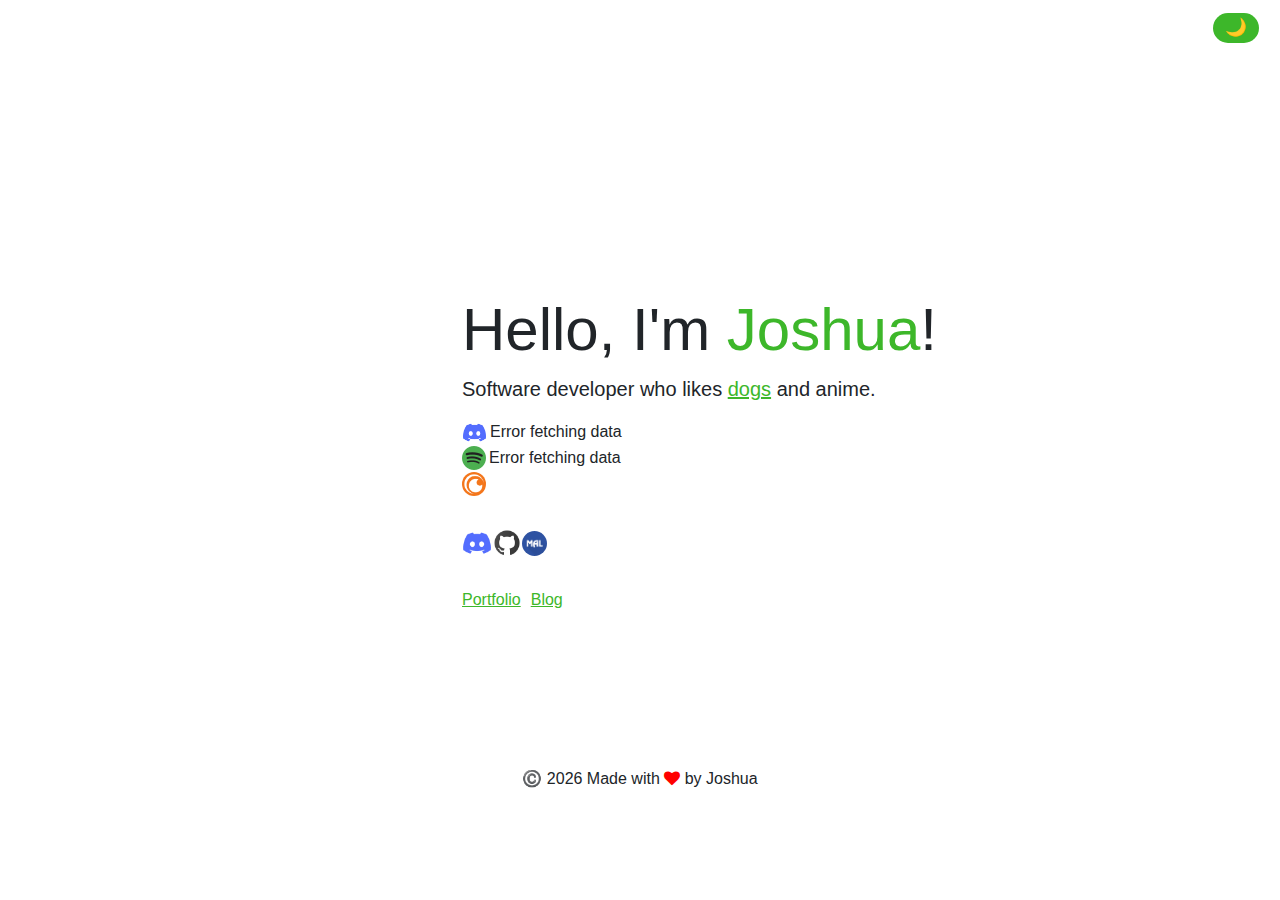
<file: index.html>
<!DOCTYPE html>
<html data-bs-theme="light" lang="en">

<head>
    <meta charset="utf-8">
    <meta name="viewport" content="width=device-width, initial-scale=1.0, shrink-to-fit=no">
    <title>Joshua</title>
    <meta name="theme-color" content="#3db72a">
    <meta name="og:title" content="Joshua.dog">
    <meta name="og:image" content="https://i.ibb.co/6PhnTWk/a-a30ec1a9e62f9ff61a8a95a7e89896cb.gif">
    <meta name="og:description" content="Software developer who likes dogs and anime.">
    <meta name="description" content="Software developer who likes dogs and anime.">
    <script type="application/ld+json">
        {
            "@context": "http://schema.org",
            "@type": "WebSite",
            "name": "Joshua",
            "url": "https://Joshua.dog"
        }
    </script>
    <link rel="icon" type="image/gif" sizes="256x256" href="assets/img/a_a30ec1a9e62f9ff61a8a95a7e89896cb.gif">
    <link rel="stylesheet" href="assets/bootstrap/css/bootstrap.min.css">
    <link rel="stylesheet" href="https://fonts.googleapis.com/css?family=Raleway">
    <link rel="stylesheet" href="assets/fonts/font-awesome.min.css">
    <link rel="stylesheet" href="assets/css/styles.css">
<script>
        (function() {
            discord();
            spotify();

            setInterval(function() {
                discord();
                spotify();
            }, 5000);
        })();

        function isMobile() {
            // Credit to Timothy Huang for this regex test:
            // https://dev.to/timhuang/a-simple-way-to-detect-if-browser-is-on-a-mobile-device-with-javascript-44j3
            return /Android|webOS|iPhone|iPad|iPod|BlackBerry|IEMobile|Opera Mini/i.test(navigator.userAgent);
        }

        function discord() {
            fetch('https://i.joshua.dog/api/discord/status', {
                method: 'GET',
                headers: {
                    'Origin': window.location.origin,
                    'X-Requested-With': 'XMLHttpRequest'
                }
            })
                .then(response => {
                    if (!response.ok) {
                        throw new Error('Network response was not ok');
                    }
                    return response.json();
                    
                })
                .then(data => {
                    console.log(data);
                    
                    const status = data.status;
                    document.getElementById('Discord').textContent = status;
                    if (status === "Online") {
                        document.getElementById('Discord').style.color = '#23a55a';
                    } else if(status === "Offline") {
                        document.getElementById('Discord').style.color = '#f23f43';
                    }
                    document.getElementById('Discord').textContent = status;

                    if (data.crunchyroll.watching === true) {
                        document.getElementById('Crunchyroll').style.color = '#f4771d';
                        document.getElementById('Crunchyroll').textContent = `${data.crunchyroll.name} - ${data.crunchyroll.episode_detail}` //${data.crunchyroll.episode_name}
                        document.getElementById('Crunchyroll').title = `${data.crunchyroll.episode_name}`
                    } else if (data.crunchyroll.watching === false) {
                        document.getElementById('Crunchyroll').style.color = '#f23f43';
                        document.getElementById('Crunchyroll').textContent = `Not watching anything atm.`;
                    }
                    
                })
                .catch(error => {
                    console.error('Error fetching data:', error);
                    document.getElementById('Discord').textContent = 'Error fetching data';
                });
        }

        function spotify() {
            fetch('https://i.joshua.dog/api/spotify/status', {
                method: 'GET',
                headers: {
                    'Origin': window.location.origin,
                    'X-Requested-With': 'XMLHttpRequest'
                }
            })
                .then(response => {
                    if (!response.ok) {
                        throw new Error('Network response was not ok');
                    }
                    return response.json();
                    
                })
                .then(data => {
                    console.log(data);
                        
                    const element = document.getElementById('Spotify');
                    const url = document.getElementById('url');
                    
                    const status = data.success;

                    if (status === true) {
                        element.textContent = data.name + ' - ' + data.artist + '';
                        element.style.color = '#3db72a';
                        
                        if (data.link !== "NO_URL") {
                            url.href = data.link;
                        }
                            
                            
                    } else if(status === false) {
                        element.textContent = 'Listening To Nothing...';
                        element.style.color = '#f23f43';
                        url.removeAttribute('href');
                        url.style.textDecoration = 'none';
                    }
                    
                })
                .catch(error => {
                    console.error('Error fetching data:', error);
                    document.getElementById('Spotify').textContent = 'Error fetching data';
                    url.removeAttribute('href');
                        url.style.textDecoration = 'none';
                });
        }
        </script>
        <style>
            @media (min-width: 300px) {
              h1 {
                font-size: 40px;
              }
              #aboutme {
                font-size: 13px;
              }
            }
            @media (min-width: 992px) {
              h1 {
                font-size: 60px;
              }
              #aboutme {
                font-size: 20px;
              }
            }

        </style>
</head>

<body class="text-center" id="main-conatiner" style="font-size: 16px;">
    <div class="text-end" style="margin-right: 21px;"><button class="btn btn-primary" id="darkModeButton" type="button" style="margin-bottom: -30px;"><br>🌙<br><br></button></div>
    <div style="height: 30vh;"></div>
    <div class="container">
        <div class="row">
            <div class="col offset-lg-4 text-start">
                <h1>Hello, I'm <span style="color: rgb(61, 183, 42);">Joshua</span>!</h1>
                <p id="aboutme">Software developer who likes <a href="https://i.joshua.dog/api/random/dog" target="_blank"><span style="color: rgb(61, 183, 42);">dogs</span></a>&nbsp;and anime.</p>
                <div class="d-flex d-lg-flex align-items-lg-start" style="height: 26px;"><img src="assets/img/icons8-discord-48.png" width="25" height="25">
                    <p id="Discord" style="padding-left: 3px;"></p>
                </div>
                <div class="d-flex d-lg-flex align-items-lg-start" style="height: 26px;"><img src="assets/img/icons8-spotify-24.png" width="24" height="24"><a id="url" href="#" target="_blank">
                        <p id="Spotify" style="padding-left: 3px;"></p>
                    </a></div>
                <div class="d-flex d-lg-flex align-items-lg-start" style="height: 26px;"><img class="rounded-circle" src="assets/img/crunchyroll-logo-ED92B45335-seeklogo.com.png" width="24" height="24">
                    <p id="Crunchyroll" style="padding-left: 3px;"></p>
                </div>
                <div id="Links" style="margin-top: 30px;"><a href="https://discord.com/users/442142462857707520" target="_blank"><img src="assets/img/icons8-discord-48.png" width="30" draggable="false"></a><a href="https://github.com/Joshua-3" target="_blank"><img src="assets/img/icons8-github-48.png" width="30" height="30" draggable="false"></a><a href="https://myanimelist.net/profile/Joshua" target="_blank"><img class="rounded-circle" src="assets/img/mal.png" width="25" height="25" draggable="false"></a></div>
                <div id="Nav" style="margin-top: 30px;"><a href="https://joshua.dog/portfolio">Portfolio</a><a href="https://i.joshua.dog" style="padding: 10px;">Blog</a></div>
            </div>
        </div>
    </div>
    <div style="font-size: 11px;margin: 155px;"></div><footer class="text-center">
          <div class="credits">
            <span>©️</span>
            <span class="current-year">(year)</span> Made with 
                <i style="color: red" class="fa fa-heart heart"
              alt="love">
                </i> 
                by 
                Joshua
          </div>
</footer>
    <script src="assets/bootstrap/js/bootstrap.min.js"></script>
    <script src="assets/js/Footer---Made-with-love-footer.js"></script>
    <script src="assets/js/script.js"></script>
</body>

</html>
</file>
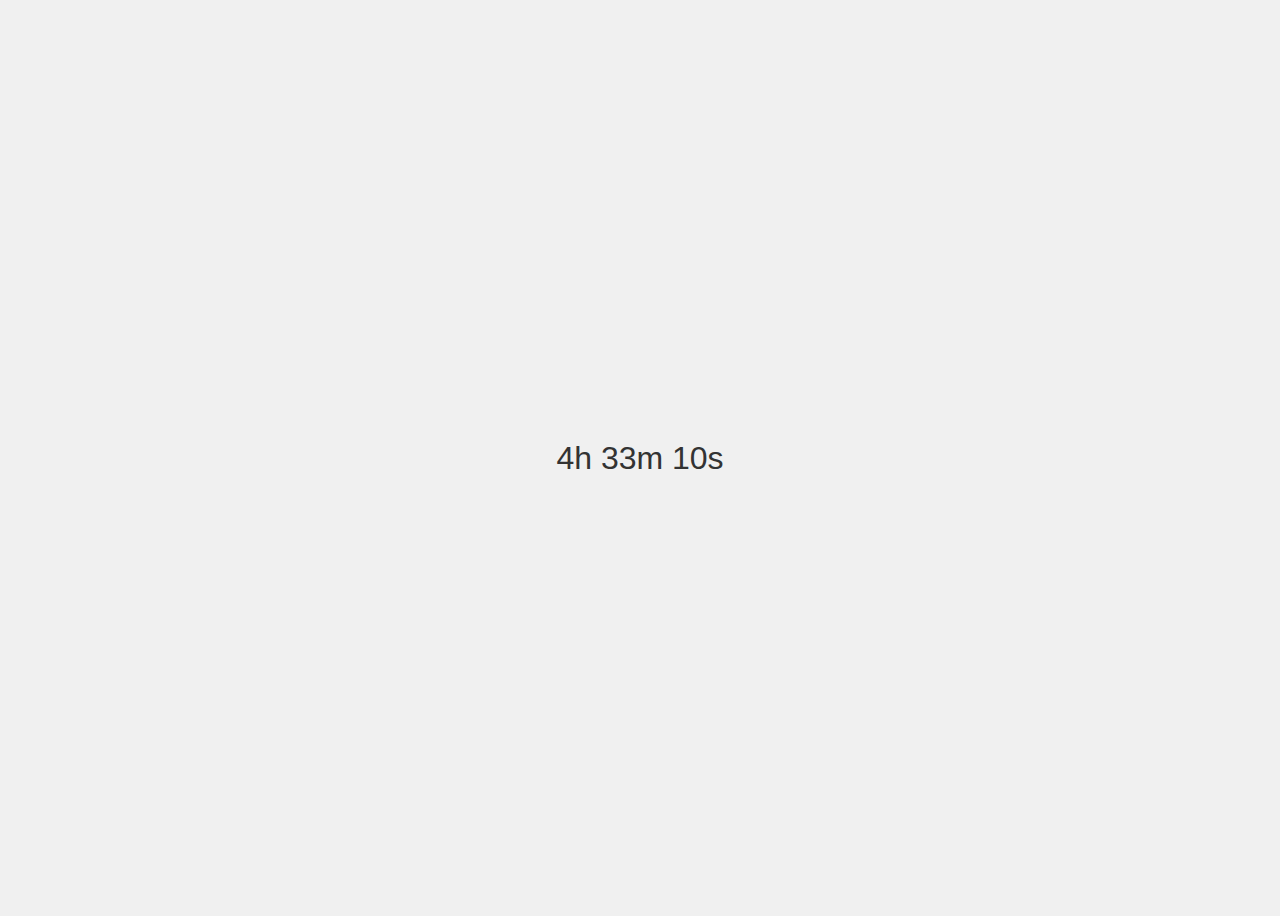
<file: time/index.html>
<!DOCTYPE html>
<html lang="en">
<head>
    <meta charset="UTF-8">
    <meta name="viewport" content="width=device-width, initial-scale=1.0">
    <title>Time Until 5 PM CST</title>
    <style>
        body {
            font-family: Arial, sans-serif;
            display: flex;
            justify-content: center;
            align-items: center;
            height: 100vh;
            background-color: #f0f0f0;
        }
        #countdown {
            font-size: 2em;
            color: #333;
        }
    </style>
</head>
<body>
    <div id="countdown">Loading...</div>

    <script>
        function updateCountdown() {
            const now = new Date();
            const offset = now.getTimezoneOffset() * 60000; // Get local timezone offset in milliseconds
            const utcTime = now.getTime() + offset; // Convert local time to UTC
            const cstOffset = -6; // CST is UTC-6
            const cstTime = new Date(utcTime + (3600000 * cstOffset));

            const target = new Date(cstTime);
            target.setHours(17, 0, 0, 0); // Set the target time to 5 PM CST

            if (cstTime > target) {
                target.setDate(target.getDate() + 1); // If it's past 5 PM CST, set the target to 5 PM CST the next day
            }

            const timeDiff = target - cstTime;
            const hours = Math.floor(timeDiff / (1000 * 60 * 60));
            const minutes = Math.floor((timeDiff % (1000 * 60 * 60)) / (1000 * 60));
            const seconds = Math.floor((timeDiff % (1000 * 60)) / 1000);

            document.getElementById('countdown').innerHTML =
                `${hours}h ${minutes}m ${seconds}s`;

            setTimeout(updateCountdown, 1000);
        }

        updateCountdown();
    </script>
</body>
</html>
</file>
<file: assets/css/styles.css>
#Crunchyroll {
  height: 2em;
  overflow: hidden;
  text-overflow: ellipsis;
  white-space: nowrap;
}

a {
  color: rgb(61, 183, 42);
  text-decoration: underline;
  text-decoration-color: #3db72a;
}

body {
  font-family: 'CircularStd-Medium', sans-serif;
}

body.dark-mode {
  background-color: #1e1e1e;
  color: #e0e0e0;
}

body.dark-mode a {
  color: rgb(50, 205, 50);
  text-decoration-color: rgb(50, 205, 50);
}

body.dark-mode #Crunchyroll {
  color: #ffffff;
}

/* Button Styling */

#darkModeButton {
  height: 30px;
  background-color: #3db72a;
  border: none;
  color: #ffffff;
  border-radius: 50px;
  font-size: 1.1em;
  box-sizing: border-box;
  line-height: 1.2;
  display: inline-flex;
  align-items: center;
  justify-content: center;
}

/* Hover effect */

#darkModeButton:hover {
  background-color: #184911;
  color: #f8f9fa;
}

/* Focus effect */

#darkModeButton:focus {
  box-shadow: 0 0 10px rgba(255, 255, 255, 0.5);
  outline: none;
}

/* Active effect */

#darkModeButton:active {
  background-color: #212529;
  color: #ffffff;
}
</file>
